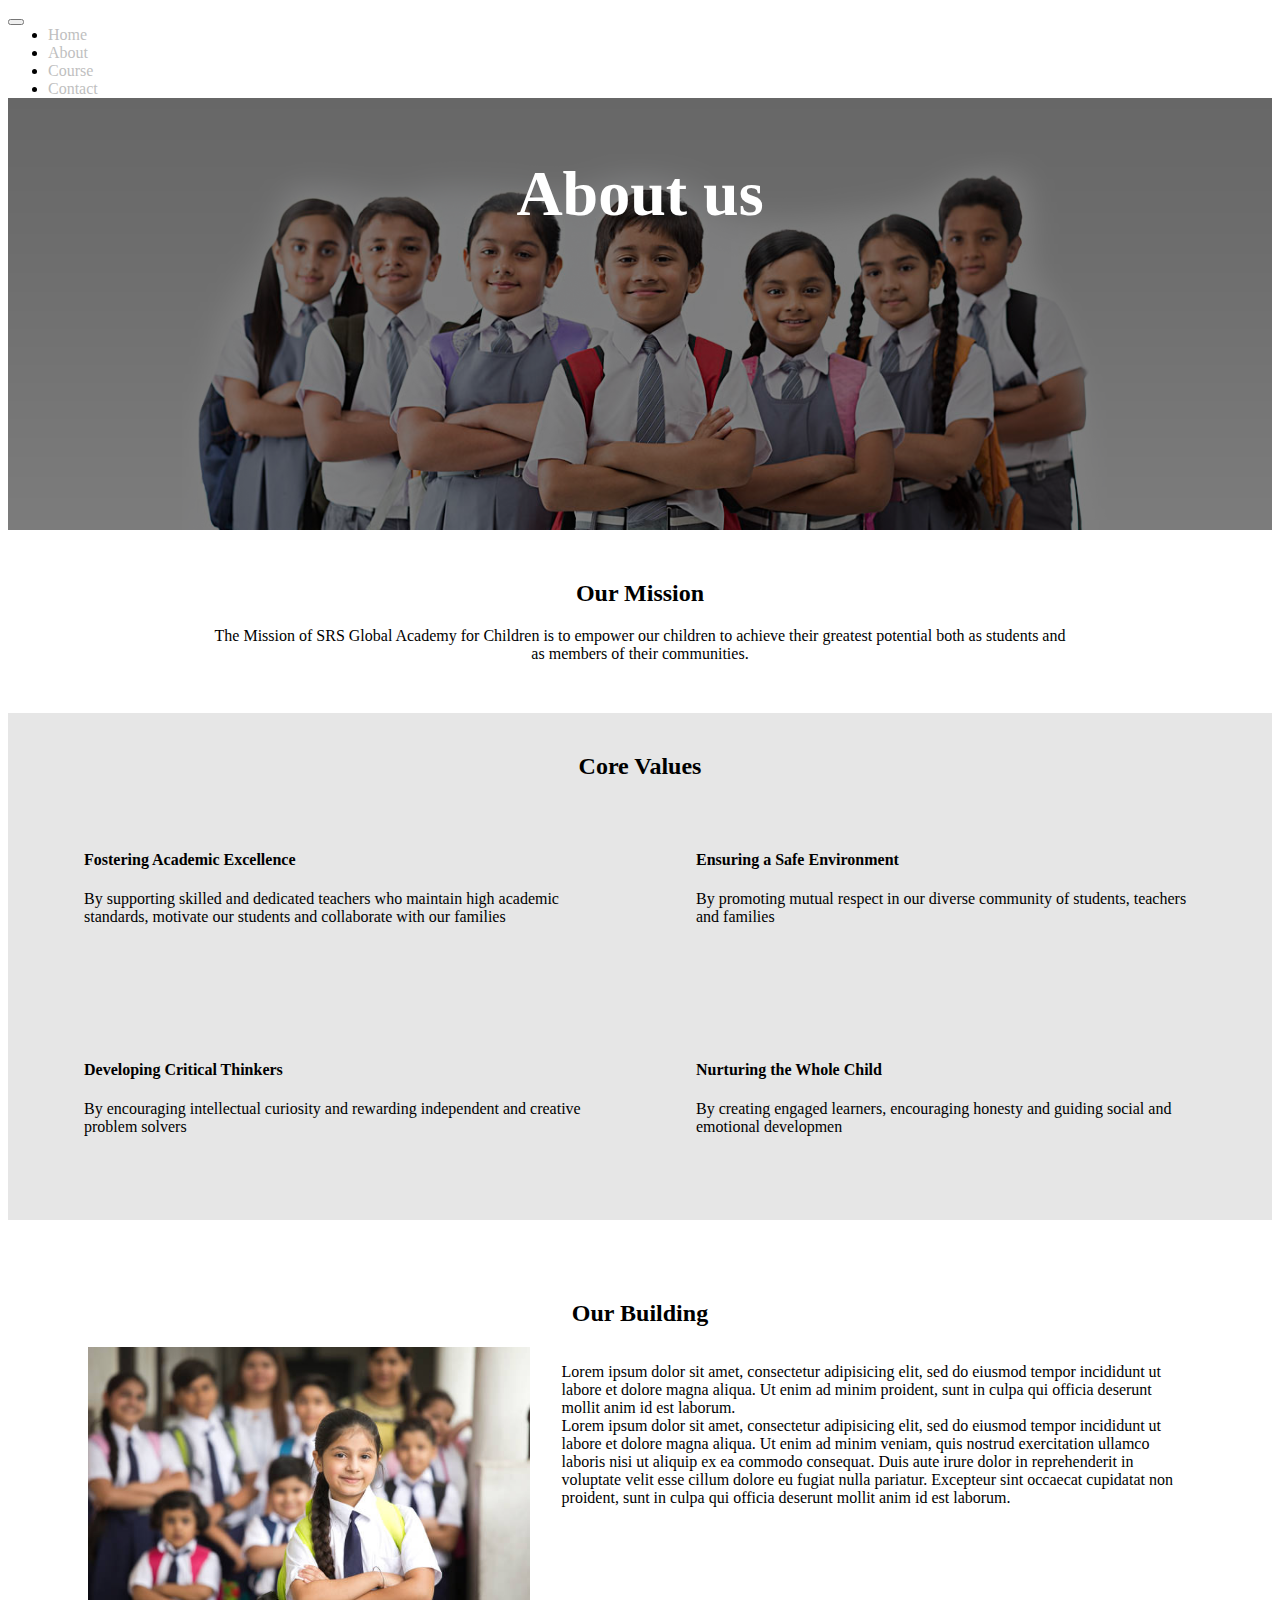
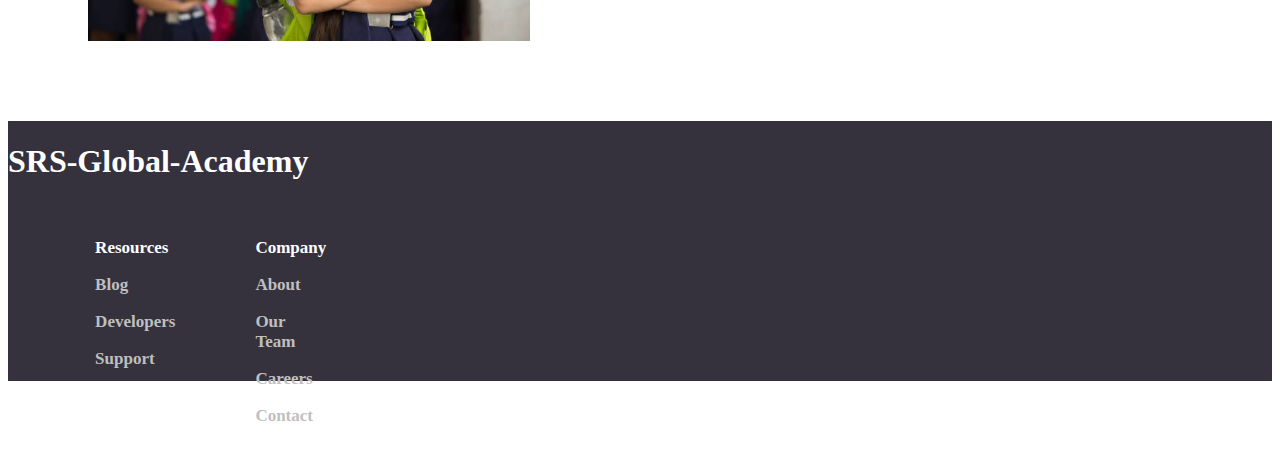
<file: about.html>
<!DOCTYPE html>
<html>
	<head>
		<meta charset="utf-8">
		<meta name="viewport" content="width=device-width, initial-scale=1">
		<link href="https://cdn.jsdelivr.net/npm/bootstrap@5.1.3/dist/css/bootstrap.min.css" rel="stylesheet" integrity="sha384-1BmE4kWBq78iYhFldvKuhfTAU6auU8tT94WrHftjDbrCEXSU1oBoqyl2QvZ6jIW3" crossorigin="anonymous">

		<link rel="stylesheet" href="https://pro.fontawesome.com/releases/v5.10.0/css/all.css" integrity="sha384-AYmEC3Yw5cVb3ZcuHtOA93w35dYTsvhLPVnYs9eStHfGJvOvKxVfELGroGkvsg+p" crossorigin="anonymous"/>

		<link rel="icon" type="image/png" href="images/school-icon.png">

		<link rel="stylesheet" type="text/css" href="style.css">
		<title>About us</title>
	</head>
	<body class="aboutBody">
		<nav class="navbar navbar-expand-lg navbar-light">
			<div class="container-fluid">
				<a class="navbar-brand fw-bold fs-1" href="">SRS-Groups</a>
				<button class="navbar-toggler" type="button" data-bs-toggle="collapse" data-bs-target="#navbarNavDropdown" aria-controls="navbarNavDropdown" aria-expanded="false" aria-label="Toggle navigation">
				<span class="navbar-toggler-icon"></span>
				</button>
				<div class="collapse navbar-collapse" id="navbarNavDropdown">
					<ul class="navbar-nav fw-bold fs-5" style="margin: auto;">
						<li class="nav-item">
							<a class="nav-link" aria-current="page" href="index.html">Home</a>
						</li>
						<li class="nav-item">
							<a class="nav-link active" href="#">About</a>
						</li>
						<li class="nav-item">
							<a class="nav-link" href="courses.html">Course</a>
						</li>
						<li class="nav-item">
							<a class="nav-link" href="contact.html">Contact</a>
						</li>
					</ul>
				</div>
			</div>
		</nav>
		<section class="about">
			<div class="abH">
				<h1>About us</h1>
			</div>

			<div class="about-us">
				<div class="mission">
					<h2 class="fw-bold">Our Mission</h2>
					<p class="fs-5">
						The Mission of SRS Global Academy for Children is to empower our children to achieve their greatest potential both as students and <br> as members of their communities.
					</p>
				</div>

				<div class="values">
					<h2 class="fw-bold">Core Values</h2>

					<div class="grp2">
						<div class="vl">
							<h4><i class="fas fa-brain"></i> Fostering Academic Excellence</h4>
							<p>By supporting skilled and dedicated teachers who maintain high academic standards, motivate our students and collaborate with our families</p>
						</div>

						<div class="vl">
							<h4><i class="fas fa-lock"></i> Ensuring a Safe Environment</h4>
							<p>By promoting mutual respect in our diverse community of students, teachers and families</p>
						</div>	
					</div>

					<div class="grp2">
						<div class="vl">
							<h4><i class="fas fa-user"></i> Developing Critical Thinkers</h4>
							<p>By encouraging intellectual curiosity and rewarding independent and creative problem solvers</p>
						</div>

						<div class="vl">
							<h4><i class="fas fa-child"></i> Nurturing the Whole Child</h4>
							<p>By creating engaged learners, encouraging honesty and guiding social and emotional developmen</p>
						</div>
					</div>
				</div>

				<div class="history">
					<h2 class="fw-bold">Our Building</h2>

					<div class="grp2">
						<img src="images/random4.jpg">
						<p class="fs-5">
							Lorem ipsum dolor sit amet, consectetur adipisicing elit, sed do eiusmod
							tempor incididunt ut labore et dolore magna aliqua. Ut enim ad minim
							proident, sunt in culpa qui officia deserunt mollit anim id est laborum.
							<br>
							Lorem ipsum dolor sit amet, consectetur adipisicing elit, sed do eiusmod
							tempor incididunt ut labore et dolore magna aliqua. Ut enim ad minim veniam,
							quis nostrud exercitation ullamco laboris nisi ut aliquip ex ea commodo
							consequat. Duis aute irure dolor in reprehenderit in voluptate velit esse
							cillum dolore eu fugiat nulla pariatur. Excepteur sint occaecat cupidatat non
							proident, sunt in culpa qui officia deserunt mollit anim id est laborum.
						</p>
					</div>
				</div>
			</div>
		</section>

		    <!-- section FOOTER -->
    <section class="footer bg-dark ">
        <div class="container">

            <footer class="py-5 justify-content-center align-items-center bg-dark">
                <div class="d-md-flex flex-wrap align-items-center justify-content-center col bg-dark">
                    <h1 class="shortly col ">SRS-Global-Academy</h1>
                    <div class="links justify-content-between col-6 ">

                        <div class="resources col ">
                            <h3>Resources</h3>
                            <h3 class="link "><a href="# ">Blog</a></h3>
                            <h3 class="link "><a href="# ">Developers</a></h3>
                            <h3 class="link "><a href="# ">Support</a></h3>
                        </div>
                        <div class="company col ">
                            <h3>Company</h3>
                            <h3 class="link "><a href="# ">About</a></h3>
                            <h3 class="link "><a href="# ">Our Team</a></h3>
                            <h3 class="link "><a href="# ">Careers</a></h3>
                            <h3 class="link "><a href="# ">Contact</a></h3>
                        </div>

                    </div>
                </div>

                <div class="icons fs-3">
					<i class="fab fa-facebook-f"></i>
					<i class="fab fa-instagram"></i>
					<i class="fab fa-twitter"></i>
					<i class="fab fa-telegram"></i>
					<i class="fab fa-whatsapp"></i>
			</div>
            </footer>
        </div>
    </section>
		<script src="https://cdn.jsdelivr.net/npm/bootstrap@5.1.3/dist/js/bootstrap.bundle.min.js" integrity="sha384-ka7Sk0Gln4gmtz2MlQnikT1wXgYsOg+OMhuP+IlRH9sENBO0LRn5q+8nbTov4+1p" crossorigin="anonymous"></script>
	</body>
</html>
</file>
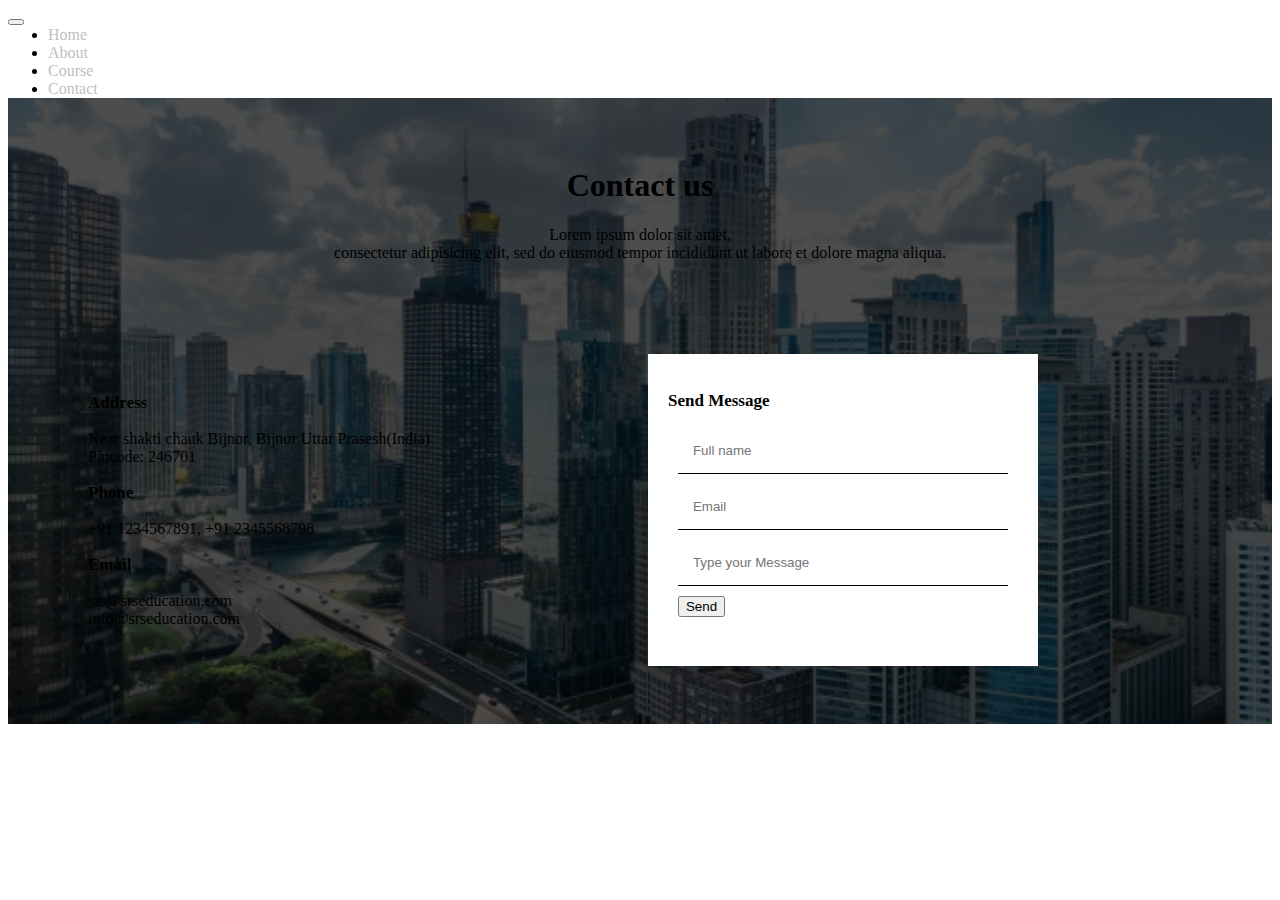
<file: contact.html>
<!DOCTYPE html>
<html>
	<head>
		<meta charset="utf-8">
		<meta name="viewport" content="width=device-width, initial-scale=1">
		<link href="https://cdn.jsdelivr.net/npm/bootstrap@5.1.3/dist/css/bootstrap.min.css" rel="stylesheet" integrity="sha384-1BmE4kWBq78iYhFldvKuhfTAU6auU8tT94WrHftjDbrCEXSU1oBoqyl2QvZ6jIW3" crossorigin="anonymous">

		<link rel="stylesheet" href="https://pro.fontawesome.com/releases/v5.10.0/css/all.css" integrity="sha384-AYmEC3Yw5cVb3ZcuHtOA93w35dYTsvhLPVnYs9eStHfGJvOvKxVfELGroGkvsg+p" crossorigin="anonymous"/>	

		<link rel="icon" type="image/png" href="images/school-icon.png">

		<link rel="stylesheet" type="text/css" href="style.css">
		<title>Contact-us</title>
	</head>
	<body class="aboutBody">
		<nav class="navbar navbar-expand-lg navbar-light">
			<div class="container-fluid">
				<a class="navbar-brand fw-bold fs-1" href="">SRS-Groups</a>
				<button class="navbar-toggler" type="button" data-bs-toggle="collapse" data-bs-target="#navbarNavDropdown" aria-controls="navbarNavDropdown" aria-expanded="false" aria-label="Toggle navigation">
				<span class="navbar-toggler-icon"></span>
				</button>
				<div class="collapse navbar-collapse" id="navbarNavDropdown">
					<ul class="navbar-nav fw-bold fs-5" style="margin: auto;">
						<li class="nav-item">
							<a class="nav-link" aria-current="page" href="index.html">Home</a>
						</li>
						<li class="nav-item">
							<a class="nav-link" href="about.html">About</a>
						</li>
						<li class="nav-item">
							<a class="nav-link" href="courses.html">Course</a>
						</li>
						<li class="nav-item">
							<a class="nav-link active" href="#">Contact</a>
						</li>
					</ul>
				</div>
			</div>
		</nav>

		<section class="contact text-light">
			<h1>Contact us</h1>
			<p class="fs-5 fw-normal">Lorem ipsum dolor sit amet, <br> consectetur adipisicing elit, sed do eiusmod
			tempor incididunt ut labore et dolore magna aliqua.</p>

			<div class="icons fs-1">
				<i class="fab fa-facebook-f"></i>
				<i class="fab fa-instagram"></i>
				<i class="fab fa-twitter"></i>
				<i class="fab fa-telegram"></i>
				<i class="fab fa-whatsapp"></i>
			</div>

			<div class="contact-us">
				<div class="social fs-5">
					<div>
						<h3><i class="fas fa-map-marker-alt"></i> Address</h3>
						<p>Near shakti chauk Bijnor, Bijnor Uttar Prasesh(India) <br> Pincode: 246701</p>
					</div>

					<div>
						<h3><i class="fas fa-phone-alt"></i> Phone</h3>
						<p>+91 1234567891, +91 2345568798</p>
					</div>

					<div>
						<h3><i class="far fa-envelope"></i> Email</h3>
						<p>srs@srseducation.com <br> info@srseducation.com</p>
					</div>
				</div>

				<div class="msg">
					<h3 class="text-dark">Send Message</h3>
					<form>
						<input type="text" name="name" placeholder="Full name">
						<input type="text" name="email" placeholder="Email">
						<input type="text" name="text" placeholder="Type your Message">

						<a href="mailto: xxxx@yyyy.com" onclick="alert('Thanks for feedback!')">
							<button class="btn btn-dark">Send</button>
						</a>
					</form>
				</div>
			</div>
		</section>


		
		<script src="https://cdn.jsdelivr.net/npm/bootstrap@5.1.3/dist/js/bootstrap.bundle.min.js" integrity="sha384-ka7Sk0Gln4gmtz2MlQnikT1wXgYsOg+OMhuP+IlRH9sENBO0LRn5q+8nbTov4+1p" crossorigin="anonymous"></script>
	</body>
</html>
</file>
<file: style.css>
/*  eugene */

footer {
    background-color: hsl(255, 11%, 22%);
    height: 260px;
    margin: 0px;
    color: white;
    display: flex;
    width: 100%;
    flex-wrap: wrap;
}

.shortly {
    text-align: left;
}

.links {
    margin-top: 3%;
    margin-left: 15%;
    display: flex;
}

.features,
.resources,
.company {
    margin: 20px 40px;
}

h3 {
    font-size: 17px;
}

a {
    text-decoration: none;
    color: hsl(0, 0%, 75%);
    cursor: pointer;
}

@media screen and (max-width: 768px) {
    .links {
        display: block;
        margin: auto;
        padding: auto;
    }
}

.icon {
    height: 25px;
    width: 25px;
}

@media screen and (max-width: 768px) {
    .icon {
        height: 17px;
        width: 17px;
        margin: 5px;
    }
}

@media screen and (max-width: 768px) {
    .shortly {
        margin: 0;
        text-align: center;
    }
}

@media screen and (max-width: 768px) {
    footer {
        display: block;
        height: initial;
        text-align: center;
    }
}

@media screen and (max-width: 768px) {
    .icons {
        display: block;
    }
}


/* roops */


/* section__1 */

.headers {
    margin: 0;
    padding: 6rem;
    background-color: grey;
    background-blend-mode: multiply;
    background-image: url(images/bg.webp);
    background-repeat: no-repeat;
    background-size: cover;
    height: 90vh;
}

.header {
    text-shadow: 2px 2px 2px black;
}

.header h2 {}

.btnGS {
    margin: 5% 10%;
    border: none;
    padding: 10px 15px;
    font-size: 15px;
}


/* .crd {
    height: 300px;
    width: 80%;
    margin: auto;
    padding: 1rem 2rem;
    display: flex;
    flex-flow: row;
    transform: translateY(-40%);
    background-color: white;
} */


/* .desc {
    width: 50%;
    text-align: center;
    margin-left: 1rem;
}

.desc h5 {
    margin: 20px;
    text-align: left;
} */


/* .crd iframe {
    width: 40%;
    height: 100%;
} */


/* section__2 */

.eduBoard {
    margin: 30px;
}


/* 
.items {
    display: flex;
    margin: auto;
    padding: 10px;
} */

.item {
    width: 350px;
    text-align: center;
    margin: auto;
}

.item img {
    height: 170px;
    /*transform: translateY(-40%);*/
    /*border-radius: 20px;*/
}


/*media queries*/

@media (max-width: 700px) {
    .headers {
        padding: 1rem;
        height: 100vh;
    }
    .header {
        width: 100%;
    }
    .header h2 {
        font-size: 2rem;
    }
    /* .crd {
        height: unset;
        width: 100%;
        padding: 1rem;
        display: block;
        transform: none;
    } */
    /* .desc {
        width: 100%;
        text-align: center;
        margin-left: auto;
    }
    .desc h5 {
        text-align: justify;
    } */
    /* .crd iframe {
        width: 100%;
    }
    .crd img {
        display: none;
    } */
    /* section__2 */
    .eduBoard {
        margin: unset;
    }
    .items {
        display: block;
        padding: 0px;
        margin: 10px;
    }
    .item {
        width: 100%;
        text-align: center;
        margin: unset;
    }
    .item img {
        height: 100px;
        transform: unset;
    }
}

.card-pop {
    transform: translate(0, 0);
    transition: all 1s;
}

.card-pop:hover {
    transform: translate(0, -2%);
}

.rotate-border {
    padding: 7px;
    transform: rotate(0deg);
    border: 0px solid white;
    transition: all .5s;
    /* animation-name: rotating;
    animation-iteration-count: infinite;
    animation-duration: 2s;
    animation-direction: alternate; */
}


/* @keyframes rotating {
    from {
        transform: rotate(0deg);
    }
    to {
        transform: rotate(360deg);
    }
} */

.rotate-border:hover {
    border: 3px dashed white;
}

.principal-text-bg {
    background-image: url('https://www.business.com/images/content/600/6e62b9c658a5f418b4567/1500-0-');
    /*height: 500px;*/
    background-repeat: no-repeat;
    background-size: cover;
}

.principal-text {
    line-height: 1.5;
    /*margin: 10px;*/
}
.principal-text h5{
    padding: 20px;
}
#hundreds {
    animation-name: rotating;
    animation-iteration-count: infinite;
    animation-duration: 15s;
    animation-direction: alternate-reverse;
}
.txt{
    padding: 0px;
}

@keyframes rotating {
    0% {
        transform: translate(0, 0);
    }
    25% {
        transform: translate(5%, 0);
    }
    50% {
        transform: translate(7%, -15%);
    }
    75% {
        transform: translate(5%, -30%);
    }
    100% {
        transform: translate(-5%, 15%)
    }
}

.search{
    width: 300px;
    padding: 5px;
}
.search i{
    margin: 10px 5px;
    float: right;
}

/*@@@@@@@@@@@@@@@@@@@@**__ABOUT__ **@@@@@@@@@@@@@@@@@@@@@@@@@@*/
.about{
    text-align: center;
}
.abH{
    background-image: url(images/about-bg1.png);
    background-repeat: no-repeat;
    background-size: cover;
    height: 400px;
    padding: 1rem;
    background-color: grey;
    background-blend-mode: multiply;
    margin: auto;
}
.abH h1{
    font-size: 4rem;
    color: white;
}
.mission{
    margin: 50px 30px;
}
.values{
    background-color: #e6e6e6;
    padding: 20px;
}
.grp2{
    display: flex;
    margin-top: 20px;
}
.vl{
    text-align: left;
    margin: 30px;
    width: 500px;
    /*border: 1px solid black;*/
    margin: 30px auto;
    height: 130px;
}
.grp2 img{
    width: 40%; 
}
.history{
    margin: 5rem;
}
.history p{
    text-align: left;
    margin-left: 2rem;
}
.navbar-brand{
    display: none;
}
@media (max-width: 700px){
    .abH{
        padding: 7rem;
        background-image: url(images/about-bg2.jpg);
    }
    .abH h1{
        font-size: 2.5rem;
    }
    .grp2{
        display: block;
    }
    .values{
        padding: 4rem;
    }
    .vl{
        width: 100%;
        height: auto;
    }
    .grp2 img{
        height: auto;
        width: 100%;    
    }
    .history{
        margin: 1.5rem;
    }
    .history p{
        text-align: left;
        margin: 30px;
    }
    
    .navbar-brand{
        display: block;
    }
}

/*@@@@@@@@@@@@@@@@@@@@**__CONTACT__ **@@@@@@@@@@@@@@@@@@@@@@@@@@*/
.contact{
    text-align: center;
    background-color: #4d4d4d;
    background-image: url(images/contact-bg.jpg);
    background-repeat: no-repeat;
    background-size: cover;
    background-blend-mode: multiply;
    /*height: 100vh;*/
    padding-top: 3rem;
}
.contact-us{
    display: flex;
    padding: 3rem;
}
.social{
    text-align: left;
    margin: 2rem;
}
.msg{
    text-align: left;
    margin: 10px auto;
    background-color: white;
    padding: 20px;
}
form{

    margin: 10px;
}
input{
    display: block;
    width: 300px;
    padding: 15px;
    border: none;
    border-bottom: 1px solid black;
    margin-bottom: 10px;
}

.icons i{
    margin: 10px;
}

@media (max-width: 900px){
    .contact-us{
        display: block;
        padding: 2rem;
    }
    .social{
        text-align: center;
    }
    .msg{
        padding: 15px;
    }
    input{
        display: block;
        width: 90%;
        padding: 15px;
        border: none;
        border-bottom: 1px solid black;
        margin-bottom: 10px;
    }

    .icons i{
        margin: 10px;
    }

}
</file>
